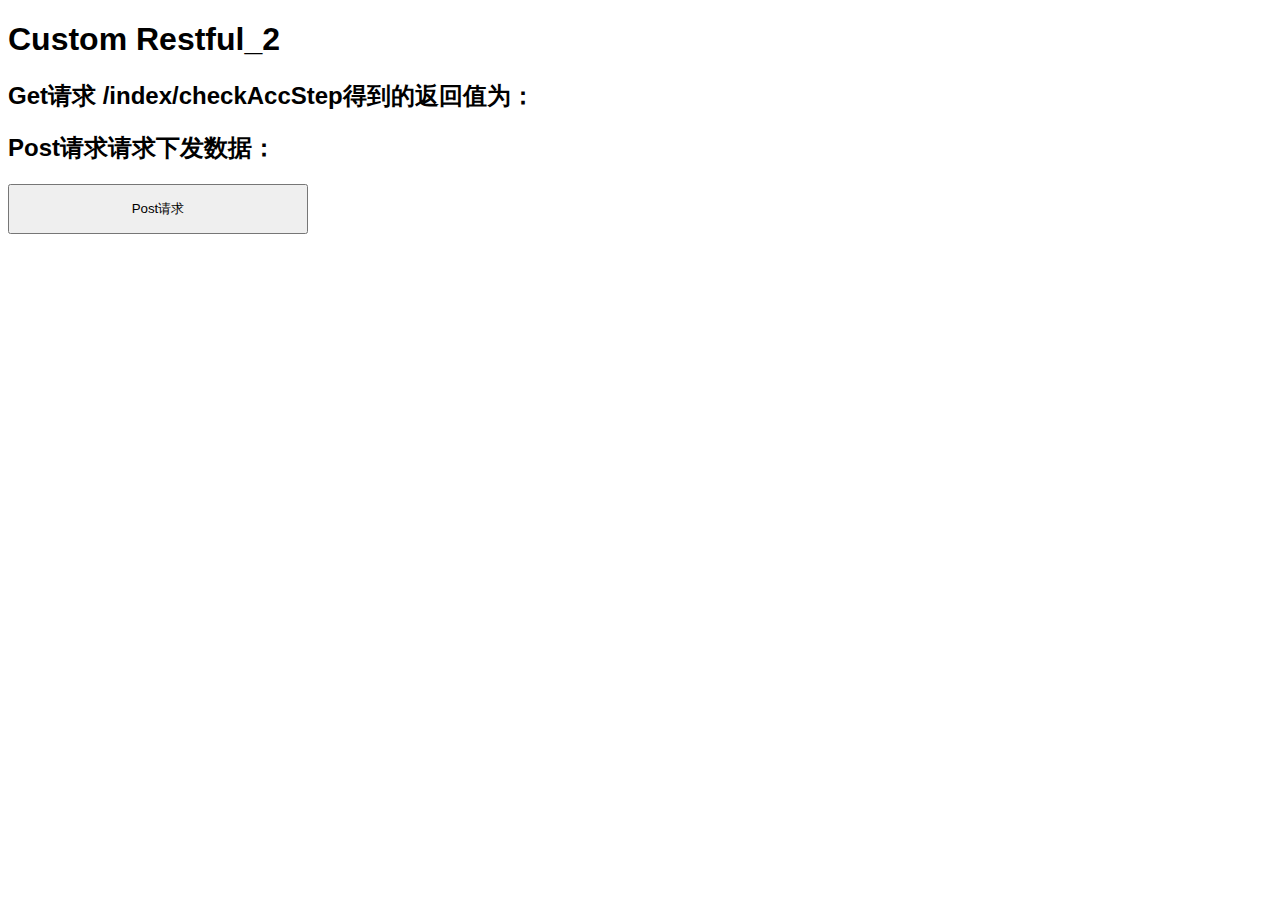
<file: Custom.html>
<!DOCTYPE html>
<html lang="zh">
    <head>
        <style type="text/css">
            p,textarea{
                color: red;
            }
            button{
                height: 50px;
                width:300px;
            }

        </style>
        <meta http-equiv="Content-Type" content="text/html; charset=utf-8" />
        <meta http-equiv="pragma" content="no-cache">
        <meta http-equiv="Cache-Control" content="no-cache, must-revalidate">
        <meta http-equiv="expires" CONTENT="0">
        <meta name="author" content="emui">
        <meta name="description" content="RestfulDemo">
        <meta name="viewport" content="width=device-width, initial-scale=1.0, user-scalable=0, minimum-scale=1.0, maximum-scale=1.0" name="viewport" id="viewport">
        <meta name="msapplication-tap-highlight" content="no">
        <meta name="apple-mobile-web-app-capable" content="yes">
        <meta name="apple-mobile-web-app-status-bar-style" content="black">
        <title>Restful Demo</title>
        <script type="text/javascript" src="./public/jquery-1.8.3.min.js"></script>
        <script type="text/javascript" src="./public/framework.min.js"></script>
        <script type="text/javascript" src="./public/public_router.js"></script>
        <script type="text/javascript">
            window.onload=function(){
                // var url_get = "/api/ntwk/lan_host";
                var url_get = "/index/checkAccStep";
                var url_post = "/index/getStoreGameList";
                // //测试数据，用于post请求下发、此处的数据格式必须与java中定义的DeviceData类的json格式完全一致.
                var postdata = {key:"1234"};
                // //将对象转为字符串
                var submitData = JSON.stringify(postdata);
                // //recogniseDevice()方法用来判断是否是IOS设备，即给isIOS变量赋值，必须在判断isIOS之前执行。建议在插件H5主页入口执行一次即可
                recogniseDevice();
                
                $("#h2_get").text("Get请求 "+url_get+"得到的返回值为：");  
               
                if (isIOS) {
                    //IOS端获取请求使用这个接口，第二个参数为执行结果的回调函数名称.
                    hilink.getResource(url_get, "success_get");
                }else{
                    //Android端获取请求使用这个接口
                    javascript:hilink.getResource(url_get, "success_get");
                }

                $("#bt_test").click(function(){    
                    if (isIOS) {
                        //IOS端下发请求使用这个接口，第二个参数为下发的数据，是一个json格式的字符串类型，第三个参数为执行结果的回调函数名称.
                        hilink.setResource(url_post,submitData, "success_post");
                    }else{
                         //Android端下发请求使用这个接口
                        javascript:hilink.setResource(url_post,submitData, "success_post");
                    }
                    $("#h2_post").text("下发数据:"+submitData+"至请求"+url_post+" 得到的返回值为：");
                });
            }
            
            function success_get(result){
                // alert(typeof(result));
                // alert(result.FristIP);
                var data = JSON.parse(result);
                // alert(data.FristIP);
                $("#result_get").text(result);
            }

            function failed(result){
                $("#result_get").text(result);
            }
            function success_post(result){    
                $("#result_post").text(result);
            }
            
        </script>
    </head>
    <body width=320px style="word-wrap:break-word; font-family:Arial">
        <h1>Custom Restful_2</h1>
        <h2 id = "h2_get"></h2>
        <p id = "result_get"></p>
        <h2>Post请求请求下发数据：</h2>
        <button id = "bt_test">Post请求</button>
        <h2 id="h2_post"></h2>
        <p id = "result_post"></p>
    </body>
</html>
</file>
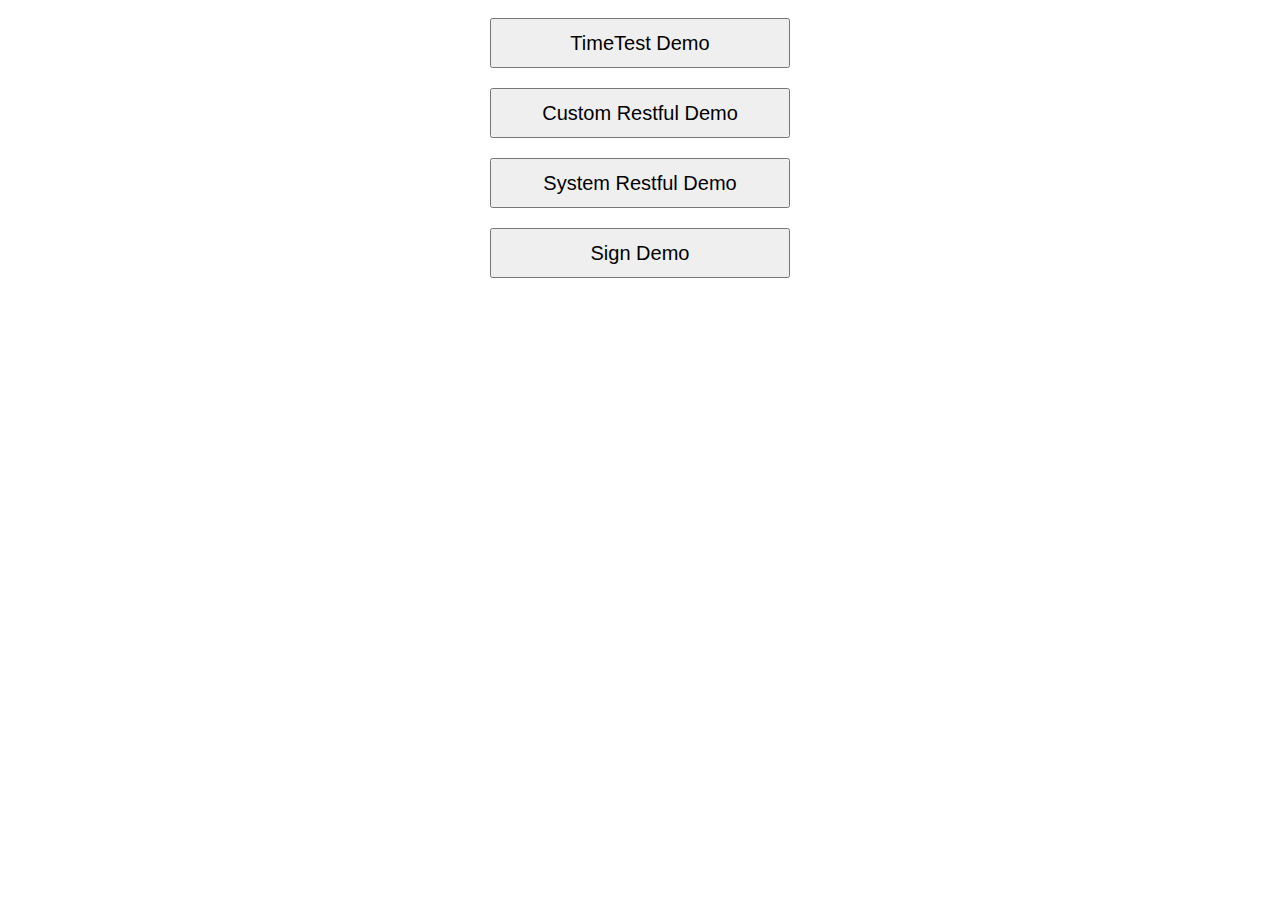
<file: demo.html>
<!DOCTYPE html>
<html lang="zh">
    <head>
        <style type="text/css">
            p{
                color: red;
            }
            button{
                margin: 10px;
                font-size: 20px;
                height: 50px;
                width:300px;
            }

        </style>
        <meta http-equiv="Content-Type" content="text/html; charset=utf-8" />
        <meta http-equiv="pragma" content="no-cache">
        <meta http-equiv="Cache-Control" content="no-cache, must-revalidate">
        <meta http-equiv="expires" CONTENT="0">
        <meta name="author" content="emui">
        <meta name="description" content="RestfulDemo">
        <meta name="viewport" content="width=device-width, initial-scale=1.0, user-scalable=0, minimum-scale=1.0, maximum-scale=1.0" name="viewport" id="viewport">
        <meta name="msapplication-tap-highlight" content="no">
        <meta name="apple-mobile-web-app-capable" content="yes">
        <meta name="apple-mobile-web-app-status-bar-style" content="black">
        <title>Restful Demo</title>
    </head>
    <body width=320px>
        <center>
            <a href="./TimeTest.html"><button>TimeTest Demo</button></a><br/>
            <a href="./Custom.html"><button>Custom Restful Demo</button></a><br/>
            <a href="./System.html"><button>System Restful Demo</button></a><br/>   
            <a href="./Sign.html"><button>Sign Demo</button></a><br/>   
        </center>
    </body>
</html>
</file>
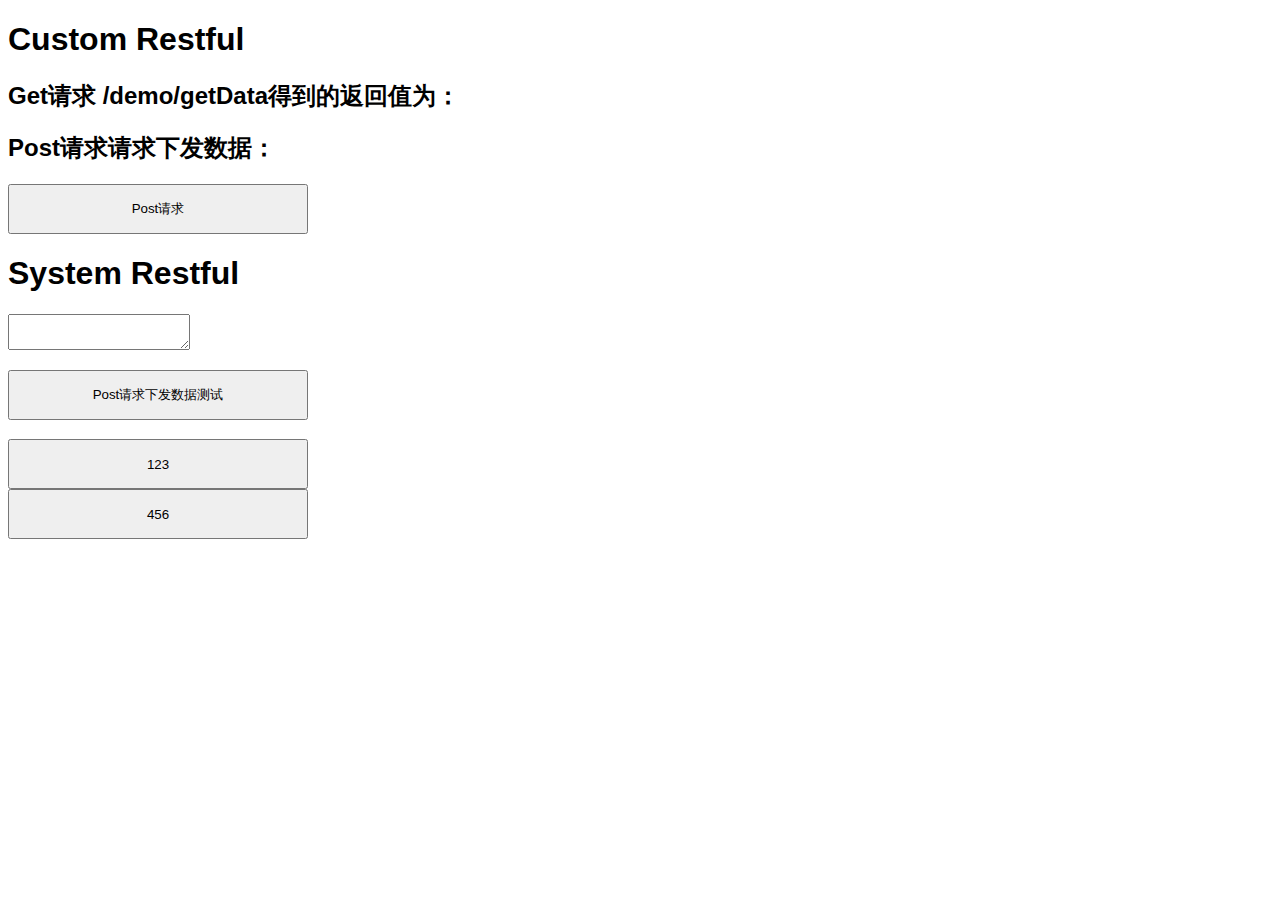
<file: demo_old.html>
<!DOCTYPE html>
<html lang="zh">
    <head>
        <style type="text/css">
            p,textarea{
                color: red;
            }
            button{
                height: 50px;
                width:300px;
            }

        </style>
        <meta http-equiv="Content-Type" content="text/html; charset=utf-8" />
        <meta http-equiv="pragma" content="no-cache">
        <meta http-equiv="Cache-Control" content="no-cache, must-revalidate">
        <meta http-equiv="expires" CONTENT="0">
        <meta name="author" content="emui">
        <meta name="description" content="RestfulDemo">
        <meta name="viewport" content="width=device-width, initial-scale=1.0, user-scalable=0, minimum-scale=1.0, maximum-scale=1.0" name="viewport" id="viewport">
        <meta name="msapplication-tap-highlight" content="no">
        <meta name="apple-mobile-web-app-capable" content="yes">
        <meta name="apple-mobile-web-app-status-bar-style" content="black">
        <title>Restful Demo</title>
        <script type="text/javascript" src="./public/jquery-1.8.3.min.js"></script>
        <script type="text/javascript" src="./public/framework.min.js"></script>
        <script type="text/javascript" src="./public/public_router.js"></script>
        <script type="text/javascript">
            window.onload=function(){
                var url_get_system = "/api/ntwk/lan_host";
                var url_get = "/demo/getData";
                var url_post = "/demo/setData";
                // //测试数据，用于post请求下发、此处的数据格式必须与java中定义的DeviceData类的json格式完全一致.
                var postdata = {"ipAddress":"192.168.3.100","macAddress":"12:34:56:78:9A:BC","friendName":"TestDeviceData"};
                // //将对象转为字符串
                var submitData = JSON.stringify(postdata);
                // //recogniseDevice()方法用来判断是否是IOS设备，即给isIOS变量赋值，必须在判断isIOS之前执行。建议在插件H5主页入口执行一次即可
                recogniseDevice();
                
                $("#h2_get").text("Get请求 "+url_get+"得到的返回值为：");

                
                
                if (isIOS) {
                    //IOS端获取请求使用这个接口，第二个参数为执行结果的回调函数名称.
                    getAjaxData(url_get_system, "success_get","failed");
                }else{
                    //Android端获取请求使用这个接口
                    javascript:ajaxAction.getAjaxData(url_get_system, "success_get","failed");
                }

                if (isIOS) {
                    //IOS端获取请求使用这个接口，第二个参数为执行结果的回调函数名称.
                    hilink.getResource(url_get, "success_get");
                }else{
                    //Android端获取请求使用这个接口
                    javascript:hilink.getResource(url_get, "success_get");
                }

                $("#bt_test").click(function(){    
                    if (isIOS) {
                        //IOS端下发请求使用这个接口，第二个参数为下发的数据，是一个json格式的字符串类型，第三个参数为执行结果的回调函数名称.
                        hilink.setResource(url_post,submitData, "success_post");
                    }else{
                         //Android端下发请求使用这个接口
                        javascript:hilink.setResource(url_post,submitData, "success_post");
                    }
                    $("#h2_post").text("下发数据:"+submitData+"至请求"+url_post+" 得到的返回值为：");
                });
            }
            
            function success_get(result){
                // alert(typeof(result));
                // alert(result.FristIP);
                var data = JSON.parse(result);
                // alert(data.FristIP);
                $("#result_get").text(result);
            }

            function failed(result){
                $("#result_get").text(result);
            }
            function success_post(result){    
                $("#result_post").text(result);
            }
            
        </script>
    </head>
    <body width=320px style="word-wrap:break-word; font-family:Arial">
        <h1>Custom Restful</h1>
        <h2 id = "h2_get"></h2>
        <p id = "result_get"></p>
        <h2>Post请求请求下发数据：</h2>
        <button id = "bt_test">Post请求</button>
        <h2 id="h2_post"></h2>
        <p id = "result_post"></p>


        <h1>System Restful</h1>
        <h2 id = "h2_get_system"></h2>
        <textarea id = "url_system"></textarea>
        <p id = "result_get_system"></p>
        <button id = "bt_test_system">Post请求下发数据测试</button>
        <h2 id="h2_post_system"></h2>
        <p id = "result_post_system"></p>


        <a href="./A.html"><button>123</button></a><br/>
        <a href="./B.html"><button>456</button></a>
    </body>
</html>
</file>
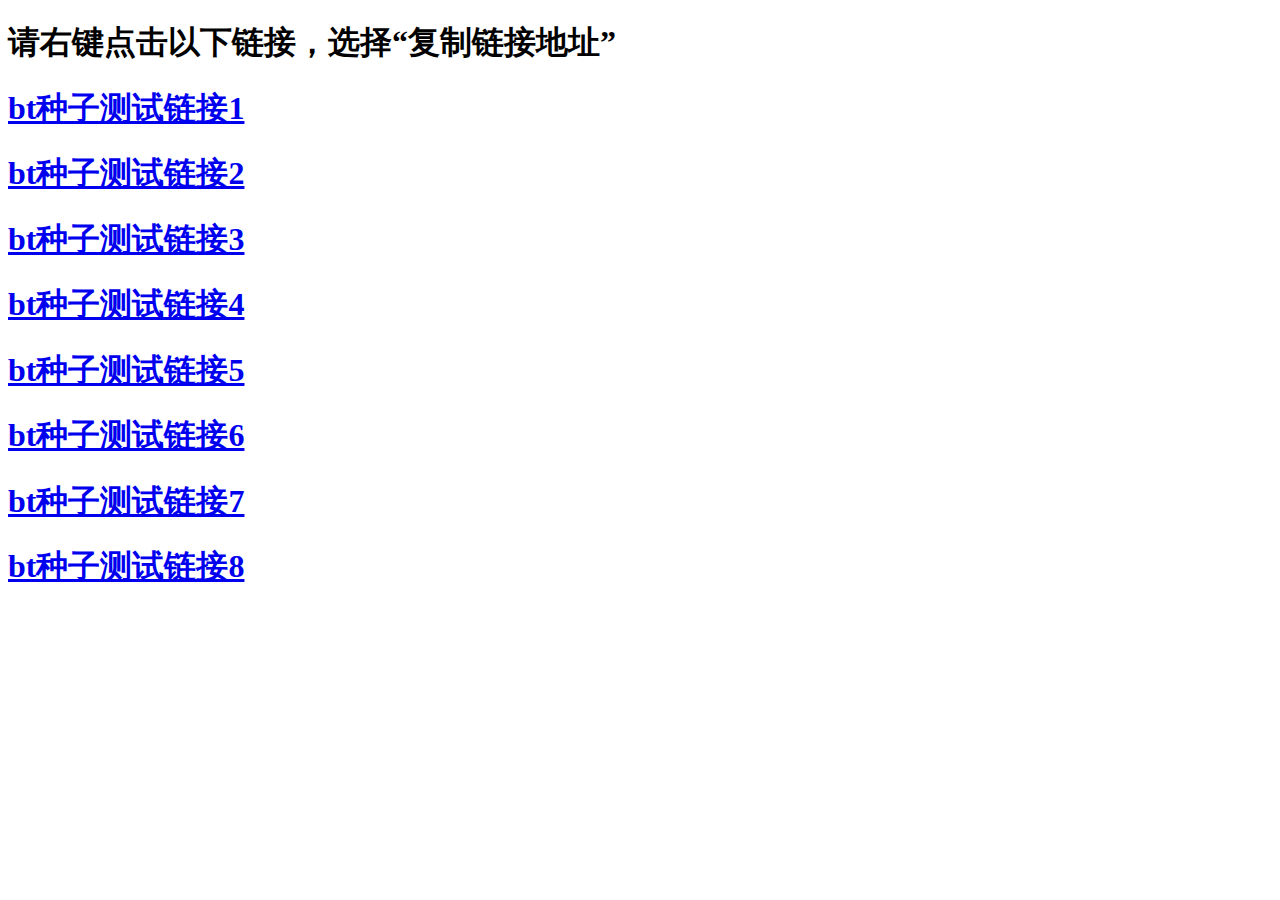
<file: downlist.html>
<!DOCTYPE html>
<html lang="en">
<head>
    <meta charset="UTF-8">
    <meta name="viewport" content="width=device-width, initial-scale=1.0">
    <meta http-equiv="X-UA-Compatible" content="ie=edge">
    <title>Document</title>
</head>
<body>
    <h1>请右键点击以下链接，选择“复制链接地址”</h1>
    <a href="./1.torrent"><h1>bt种子测试链接1</h1></a>
    <a href="./2.torrent"><h1>bt种子测试链接2</h1></a>
    <a href="./3.torrent"><h1>bt种子测试链接3</h1></a>
    <a href="./4.torrent"><h1>bt种子测试链接4</h1></a>
    <a href="./5.torrent"><h1>bt种子测试链接5</h1></a>
    <a href="./6.torrent"><h1>bt种子测试链接6</h1></a>
    <a href="./7.torrent"><h1>bt种子测试链接7</h1></a>
    <a href="./8.torrent"><h1>bt种子测试链接8</h1></a>
</body>
</html>
</file>
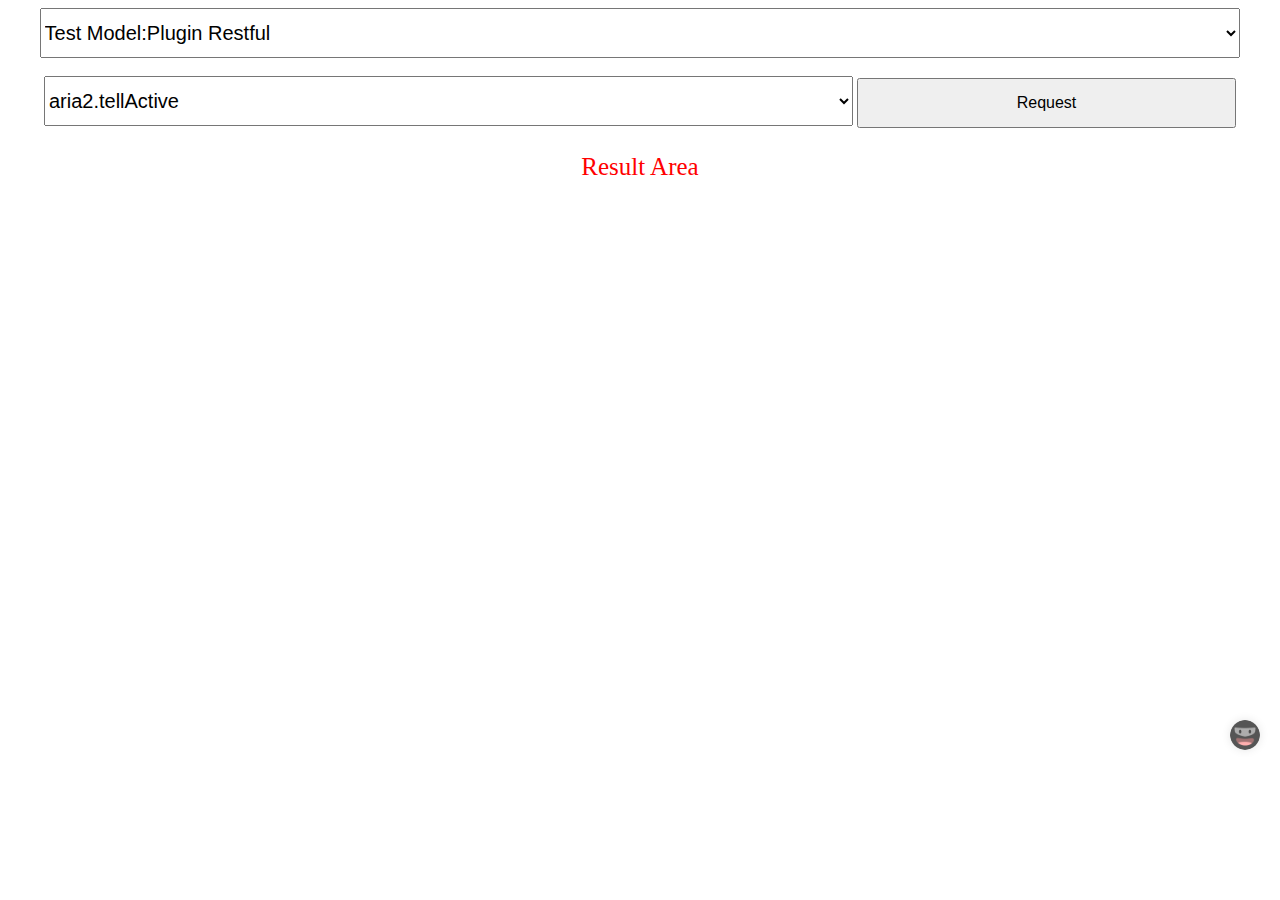
<file: JsonRpc.html>
<!DOCTYPE html>
<html lang="en">

<head>
    <title>JsonRpcDemo</title>
    <meta http-equiv="X-UA-Compatible" content="IE=edge,chrome=1">
    <meta http-equiv="Content-Security-Policy" content="upgrade-insecure-requests">
    <meta http-equiv="Content-Type" content="text/html; charset=utf-8" />
    <meta http-equiv="pragma" content="no-cache">
    <meta http-equiv="Cache-Control" content="no-cache, must-revalidate">
    <meta http-equiv="expires" CONTENT="0">
    <meta name="author" content="emui">
    <meta name="description" content="RestfulDemo">
    <meta charset="utf-8">
    <meta name="viewport" content="width=device-width, initial-scale=1.0, user-scalable=0, minimum-scale=1.0, maximum-scale=1.0" name="viewport" id="viewport">
    <meta name="msapplication-tap-highlight" content="no">
    <meta name="apple-mobile-web-app-capable" content="yes">
    <meta name="apple-mobile-web-app-status-bar-style" content="black">
    <script type="text/javascript" src="./public/jquery-1.8.3.min.js"></script>
    <script type="text/javascript" src="./public/framework.min.js"></script>
    <script type="text/javascript" src="./public/public_router.js"></script>
    <script type="text/javascript" src="./public/zx-debug.min.js"></script>
    <style type="text/css">
    button {
        height: 50px;
        font-size: 16px;
        width: 30%;
        /*word-break: break-all;;?*/
    }

    select {
        height: 50px;
        font-size: 20px;
        width: 64%;
    }

    p {
        font-size: 25px;
        color: red;
    }
    </style>
</head>

<body>
    <script type="text/javascript">
    // aria2.tellActive
    // aria2.tellWaiting
    // aria2.tellStopped
    // aria2.getGlobalOption
    // aria2.getVersion
    // aria2.getSessionInfo
    // aria2.getGlobalStat
    // aria2.getSessionInfo
    // system.listMethods
    // system.listNotifications
    //{"method":"system.listNotifications","id":"111","jsonrpc":"2.0"}
    var zxDebug = new ZxDebug({
        position: 'bottom',
        offset: 150
    })
    var url_post = "/aria/transRpc";
    var methods = new Array("aria2.tellActive", "aria2.tellWaiting", "aria2.tellStopped", "aria2.getGlobalOption", "aria2.getVersion", "aria2.getSessionInfo", "aria2.getGlobalStat", "aria2.getSessionInfo", "system.listMethods", "system.listNotifications");

    var urls = new Array("192.168.3.1", "192.168.4.1", "192.168.1.1", "192.168.0.1", "192.168.2.1", "127.0.0.1","192.168.1.5");


    function jsonRpcData(method) {
        this.method = method;
        this.id = Math.round(Math.random() * 1000);
        this.jsonrpc = "2.0";
        if (method == "aria2.tellWaiting" || method == "aria2.tellStopped") {
            this.params = new Array("token:wj666", 0, 1000);
        } else {
            this.params = new Array("token:wj666");
        }

    }

    window.onload = function() {
        for (var i = 0; i < methods.length; i++) {
            var option = $("<option></option>").text(methods[i]);
            $("#se").append(option);
        }

        for (var i = 0; i < urls.length; i++) {
            var option = $("<option></option>").text("Servers IP:" + urls[i]);
            $("#url").append(option);
        }

        $("#model").append($("<option></option>").text("Test Model:Plugin Restful")).append($("<option></option>").text("Test Model:Default Post"));
        $("#div_url").hide();

    }

    function model() {
        var index = $("#model").prop("selectedIndex");
        // zxDebug.log("CHANGE:" + index);
        if (index == 0) {
            $("#div_url").hide();
        } else {
            $("#div_url").show();
        }
    }

    // function url() {
    //     var ip = urls[$("#url").prop("selectedIndex")];
    //     zxDebug.log(ip);
    // }

    function post() {
        var rpcData = new jsonRpcData($("#se").val().trim());
        var postData = JSON.stringify(rpcData);
        zxDebug.log("postData:" + postData);
        var model = $("#model").prop("selectedIndex");
        if (model == 0) {
            url_post = "/aria/transRpc";
            zxDebug.log("url_post:" + url_post);
            hilink.setResource(url_post, postData, "success_post");
        } else {
            url_post = "http://" + urls[$("#url").prop("selectedIndex")] + ":6800/jsonrpc?tm=" + new Date().getTime();
            zxDebug.log("url_post:" + url_post);
            $("#post").attr("disabled", "");
            $("#post").text("Requesting...");
            $.post(url_post, postData, function(data) {
                success_post(JSON.stringify(data));
            }).error(function() {
                success_post("request error...");
            }).complete(function() {
                $("#post").removeAttr("disabled")
                $("#post").text("Request");
            });
        }
    }

    function success_post(result) {
        zxDebug.log("result:" + result);
        $("#result_post").text(result);
    }
    </script>
    <center>
        <select id="model" style="width: 95%" onchange="model()"></select><br><br>
        <div id="div_url">
            <select id="url" style="width: 95%"></select><br><br></div>
        <select id="se"></select>
        <button id="post" onclick="post()">Request</button>
        <p id="result_post" style="word-break: break-all;">Result Area</p>
    </center>
</body>

</html>
</file>
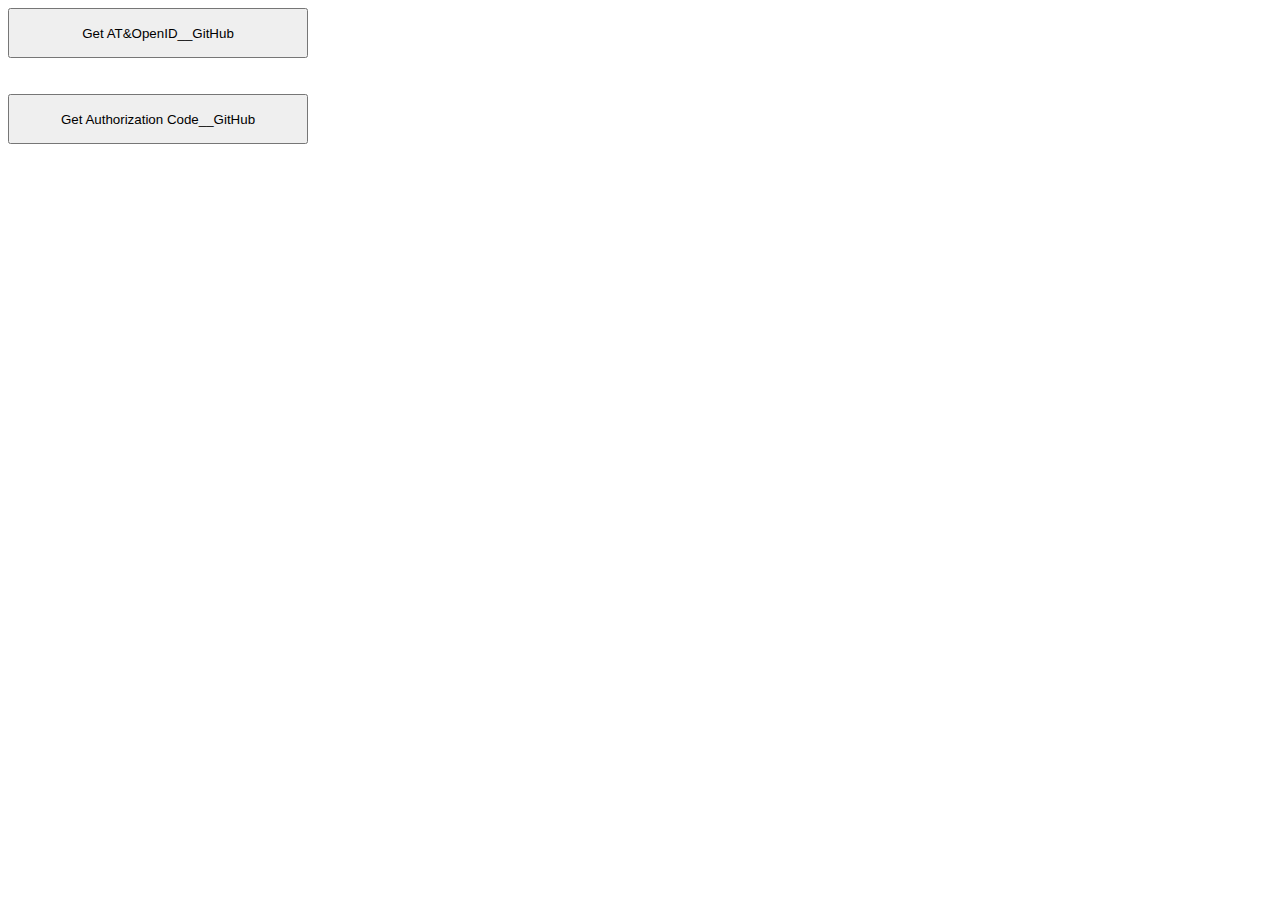
<file: Sign.html>
<!DOCTYPE html>
<html lang="zh">

<head>
    <style type="text/css">
    p {
        color: red;
    }

    button {
        height: 50px;
        width: 300px;
    }
    </style>
    <meta http-equiv="Content-Type" content="text/html; charset=utf-8" />
    <meta http-equiv="pragma" content="no-cache">
    <meta http-equiv="Cache-Control" content="no-cache, must-revalidate">
    <meta http-equiv="expires" CONTENT="0">
    <meta name="author" content="emui">
    <meta name="description" content="RestfulDemo">
    <meta name="viewport" content="width=device-width, initial-scale=1.0, user-scalable=0, minimum-scale=1.0, maximum-scale=1.0" name="viewport" id="viewport">
    <meta name="msapplication-tap-highlight" content="no">
    <meta name="apple-mobile-web-app-capable" content="yes">
    <meta name="apple-mobile-web-app-status-bar-style" content="black">
    <title>SignIn Demo</title>
    <script type="text/javascript" src="./public/jquery-1.8.3.min.js"></script>
    <script type="text/javascript" src="./public/framework.min.js"></script>
    <script type="text/javascript" src="./public/public_router.js"></script>
    <script type="text/javascript" src="https://appdl.hicloud.com/dl/appdl/hms/jssdk/hmssdk1.0.2.js"></script>
    <script type="text/javascript">
    window.onload = function() {
        //
        if (hbs.isSupport()) {
            hbs.config({
                appId: "100899299", //必填，华为开发者联盟上申请的Web轻应用的appId
                jsApiList: ["signIn"] //必填，申请使用的接口列表，此处可固定填为 "singnIn"
            });
        }
        hbs.ready(function() {
            //config成功的回调处理。
            alert("config success");
            alert("222");
                login({
                    "scope": "https://www.huawei.com/auth/account/base.profile"
                });
        });

        hbs.error(function(res) {
            alert("config error:" + res.code);
            //config失败会调用error,失败原因在参数res中。可通过res.code 获取失败错误码， res.message 获取失败描述（注：并非所有错误都返回message，message为错误码相关的描述，不适合直接呈现给用户）。
        });

        $("#bt_getAt").click(function() {
            //获取AT和OpenId的时候，不用加needAuthCode字段
            var param = { "scope": "https://www.huawei.com/auth/account/base.profile" };
            login(param);
        });
        $("#bt_getCode").click(function() {
            //获取AuthCode的时候，需指定needAuthCode字段为true
            var param = { "scope": "https://www.huawei.com/auth/account/base.profile", "needAuthCode": true };
            login(param);
        });

    }

    function login(param) {
        hbs.signIn(param, function(res) {
            $("#conn").text("");
            for (x in res) {
                //将结果逐条显示出来
                var h = $("<h3></h3>").text(x);
                var p = $("<p></p>").text(res[x]);
                $("#conn").append(h, p);
            }
        }, function(error) {
            var h = $("<h3></h3>").text("error:" + error.code);
            $("#conn").append(h);
        })
    }
    </script>
</head>

<body style="word-wrap:break-word; font-family:Arial">
    <button id="bt_getAt">Get AT&OpenID__GitHub</button><br>
    <br>
    <br>
    <button id="bt_getCode">Get Authorization Code__GitHub</button>
    <br>
    <div id="conn"></div>
</body>

</html>
</file>
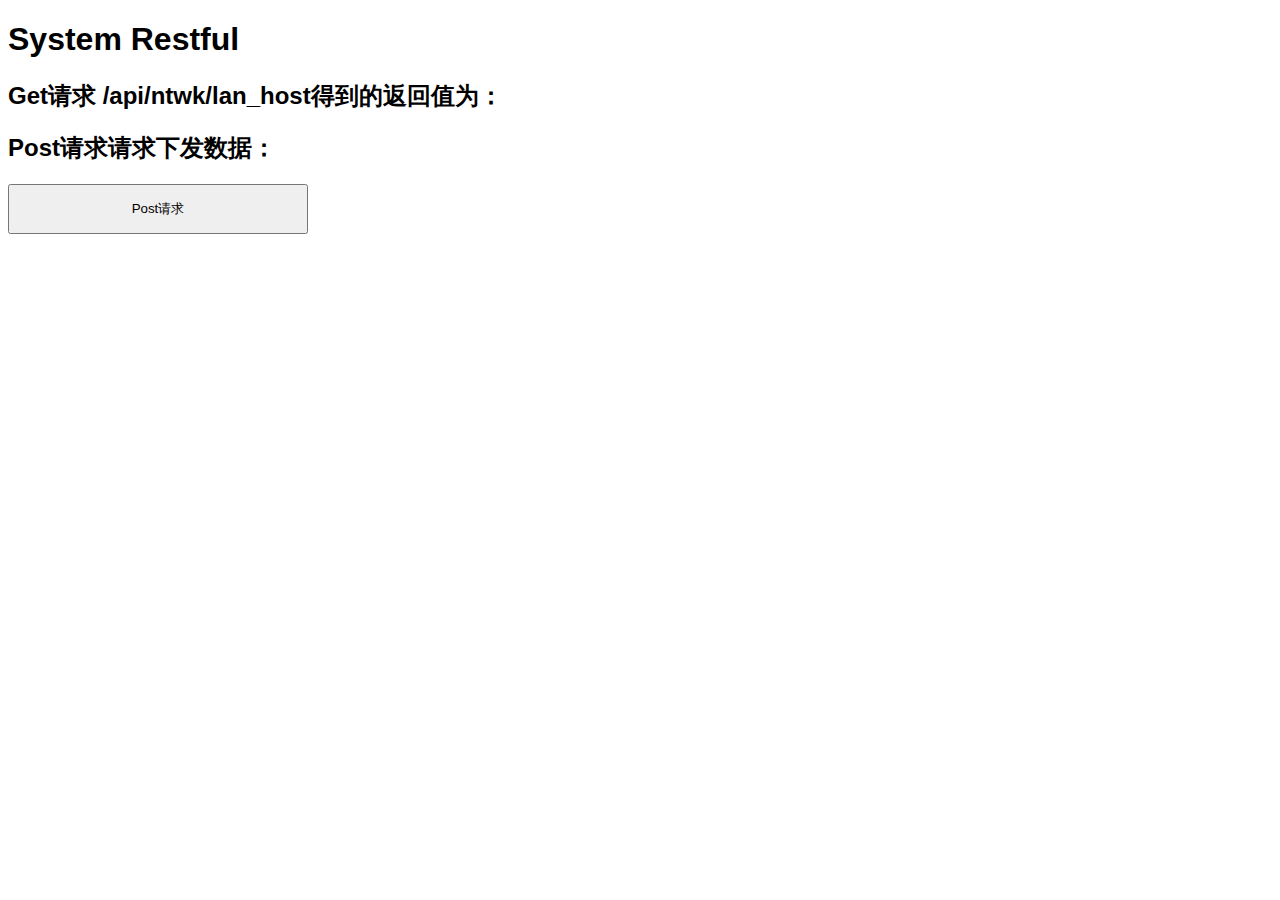
<file: System.html>
<!DOCTYPE html>
<html lang="zh">
    <head>
        <style type="text/css">
            p,textarea{
                color: red;
            }
            button{
                height: 50px;
                width:300px;
            }

        </style>
        <meta http-equiv="Content-Type" content="text/html; charset=utf-8" />
        <meta http-equiv="pragma" content="no-cache">
        <meta http-equiv="Cache-Control" content="no-cache, must-revalidate">
        <meta http-equiv="expires" CONTENT="0">
        <meta name="author" content="emui">
        <meta name="description" content="RestfulDemo">
        <meta name="viewport" content="width=device-width, initial-scale=1.0, user-scalable=0, minimum-scale=1.0, maximum-scale=1.0" name="viewport" id="viewport">
        <meta name="msapplication-tap-highlight" content="no">
        <meta name="apple-mobile-web-app-capable" content="yes">
        <meta name="apple-mobile-web-app-status-bar-style" content="black">
        <title>Restful Demo</title>
        <script type="text/javascript" src="./public/jquery-1.8.3.min.js"></script>
        <script type="text/javascript" src="./public/framework.min.js"></script>
        <script type="text/javascript" src="./public/public_router.js"></script>
        <script type="text/javascript">
            window.onload=function(){
                var url_get = "/api/ntwk/lan_host";
                // var url_get = "/demo/getData";
                var url_post = "/api/shp/rooms";
                // //测试数据，用于post请求下发、此处的数据格式必须与java中定义的DeviceData类的json格式完全一致.
                var postdata = {"config2g":{"AppName":"redPacket","SecOpt":"none","WifiSsid":"guest_work","Enable":"0"},"config5g":{"AppName":"redPacket","SecOpt":"none","WifiSsid":"guest_work","Enable":"0"}};
                // //将对象转为字符串
                var submitData = JSON.stringify(postdata);
                // //recogniseDevice()方法用来判断是否是IOS设备，即给isIOS变量赋值，必须在判断isIOS之前执行。建议在插件H5主页入口执行一次即可
                recogniseDevice();
                
                $("#h2_get").text("Get请求 "+url_get+"得到的返回值为：");



                if (isIOS) {
                    //IOS端获取请求使用这个接口，第二个参数为执行结果的回调函数名称.
                    getAjaxData(url_get, "success_get","failed");
                }else{
                    //Android端获取请求使用这个接口
                    javascript:ajaxAction.getAjaxData(url_get, "success_get","failed");
                }

                $("#bt_test").click(function(){    
                    if (isIOS) {
                        //IOS端下发请求使用这个接口，第二个参数为下发的数据，是一个json格式的字符串类型，第三个参数为执行结果的回调函数名称.
                        hilink.setAjaxData(url_post,submitData,"update" ,"success_post","failed");
                    }else{
                         //Android端下发请求使用这个接口
                        javascript:ajaxAction.setAjaxData(url_post,submitData,"update", "success_post","failed");
                    }
                    $("#h2_post").text("下发数据:"+submitData+"至请求"+url_post+" 得到的返回值为：");
                });
            }
            
            function success_get(result){
                // alert(typeof(result));
                // alert(result.FristIP);
                var data = JSON.parse(result);
                // alert(data.FristIP);
                $("#result_get").text(result);
            }

            function failed(result){
                $("#result_get").text(result);
            }
            function success_post(result){    
                $("#result_post").text(result);
            }
            
        </script>
    </head>
    <body width=320px style="word-wrap:break-word; font-family:Arial">
        <h1>System Restful</h1>
        <h2 id = "h2_get"></h2>
        <p id = "result_get"></p>
        <h2>Post请求请求下发数据：</h2>
        <button id = "bt_test">Post请求</button>
        <h2 id="h2_post"></h2>
        <p id = "result_post"></p>
    </body>
</html>
</file>
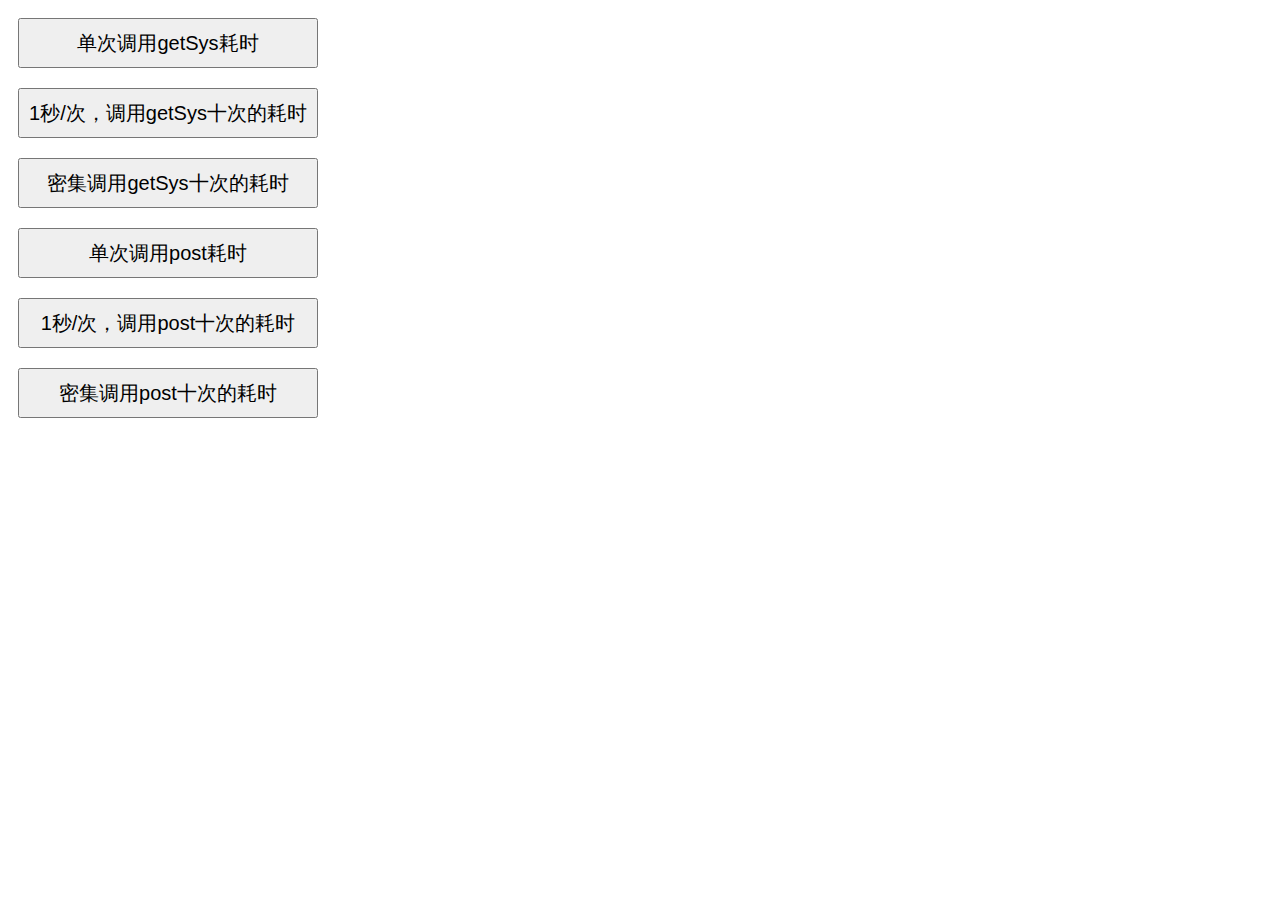
<file: TimeTest.html>
<!DOCTYPE html>
<html lang="en">

<head>
    <meta charset="UTF-8">
    <title>TimeTest</title>
    <meta http-equiv="Content-Type" content="text/html; charset=utf-8" />
    <meta http-equiv="pragma" content="no-cache">
    <meta http-equiv="Cache-Control" content="no-cache, must-revalidate">
    <meta http-equiv="expires" CONTENT="0">
    <meta name="author" content="emui">
    <meta name="description" content="RestfulDemo">
    <meta name="viewport" content="width=device-width, initial-scale=1.0, user-scalable=0, minimum-scale=1.0, maximum-scale=1.0" name="viewport" id="viewport">
    <meta name="msapplication-tap-highlight" content="no">
    <meta name="apple-mobile-web-app-capable" content="yes">
    <meta name="apple-mobile-web-app-status-bar-style" content="black">
    <title>TimeTest</title>
    <script type="text/javascript" src="./public/jquery-1.8.3.min.js"></script>
    <script type="text/javascript" src="./public/framework.min.js"></script>
    <script type="text/javascript" src="./public/public_router.js"></script>
    <style type="text/css">
    div {
        color: red;
        margin-left: 20px;
    }

    button {
        margin: 10px;
        font-size: 20px;
        height: 50px;
        width: 300px;
    }
    </style>
</head>

<body>
    <script type="text/javascript">
    var time;
    var url_get = "/demo/getData";
    var url_post = "/demo/setData";
    var url_get_system = "/api/shp/rooms";
    var div;
    // //测试数据，用于post请求下发、此处的数据格式必须与java中定义的DeviceData类的json格式完全一致.
    var postdata = { "ipAddress": "192.168.3.100", "macAddress": "12:34:56:78:9A:BC", "friendName": "TestDeviceData" };
    // //将对象转为字符串
    var submitData = JSON.stringify(postdata);
    // //recogniseDevice()方法用来判断是否是IOS设备，即给isIOS变量赋值，必须在判断isIOS之前执行。建议在插件H5主页入口执行一次即可

    window.onload = function() {
        recogniseDevice();
        // alert(isIOS);
        // if (isIOS) {
        //     //IOS端获取请求使用这个接口，第二个参数为执行结果的回调函数名称.
        //     hilink.getResource(url_get, "success_get");
        // } else {
        //     //Android端获取请求使用这个接口
        // javascript: hilink.getResource(url_get, "success_get");
        //     // javascript: ajaxAction.getAjaxData(url_get_system, "success_get", "failed");
        //     // javascript: hilink.setResource(url_post, submitData, "success_post");
        // };
    }

    function success_get(data) {
        // alert(data);
        var now = new Date().getTime();
        for (var i = 0; i < time.length; i++) {
            if (time[i] != null && time[i] > 5000) {
                time[i] = now - time[i];

                if (i == time.length - 1) {
                    div.append(("  " + time.toString()));
                    $("#b1").removeAttr("disabled");
                    $("#b2").removeAttr("disabled");
                    $("#b3").removeAttr("disabled");
                    $("#b4").removeAttr("disabled");
                    $("#b5").removeAttr("disabled");
                    $("#b6").removeAttr("disabled");
                }
                break;
            }
        }

    }

    function http(count, frec, type) {
        //count:次数
        //frec：间隔时间
        //type：get/post
        time = new Array(count);
        var c = 0;
        var myVar = setInterval(function() {
            if (type == "get") {
                time[c] = new Date().getTime();
                // javascript: hilink.getResource(url_get, "success_get");
                javascript: ajaxAction.getAjaxData(url_get_system, "success_get", "failed");
            }
            if (type == "post") {
                time[c] = new Date().getTime();
                javascript: hilink.setResource(url_post, submitData, "success_get");
            }
            c++;
            if (c == count) {
                clearInterval(myVar);
            }
        }, frec * 1000);
    }






    function fun(id) {
        div = $("#d" + id);
        $("#b1").attr("disabled", "");
        $("#b2").attr("disabled", "");
        $("#b3").attr("disabled", "");
        $("#b4").attr("disabled", "");
        $("#b5").attr("disabled", "");
        $("#b6").attr("disabled", "");
        switch (id) {
            case 1:
                http(1, 0, "get");
                break;
            case 2:
                http(10, 1, "get");
                break;
            case 3:
                http(10, 0, "get");
                break;
            case 4:
                http(1, 0, "post");
                break;
            case 5:
                http(10, 1, "post");
                break;
            case 6:
                http(10, 0, "post");
                break;
            default:
                break;
        }
    }
    </script>
    <button id="b1" onclick="fun(1)">单次调用getSys耗时</button>
    <div id="d1">
    </div>
    <button id="b2" onclick="fun(2)">1秒/次，调用getSys十次的耗时</button>
    <div id="d2"> </div>
    <button id="b3" onclick="fun(3)">密集调用getSys十次的耗时</button>
    <div id="d3"> </div>
    <button id="b4" onclick="fun(4)">单次调用post耗时</button>
    <div id="d4"> </div>
    <button id="b5" onclick="fun(5)">1秒/次，调用post十次的耗时</button>
    <div id="d5"> </div>
    <button id="b6" onclick="fun(6)">密集调用post十次的耗时</button>
    <div id="d6"> </div>
</body>

</html>
</file>
